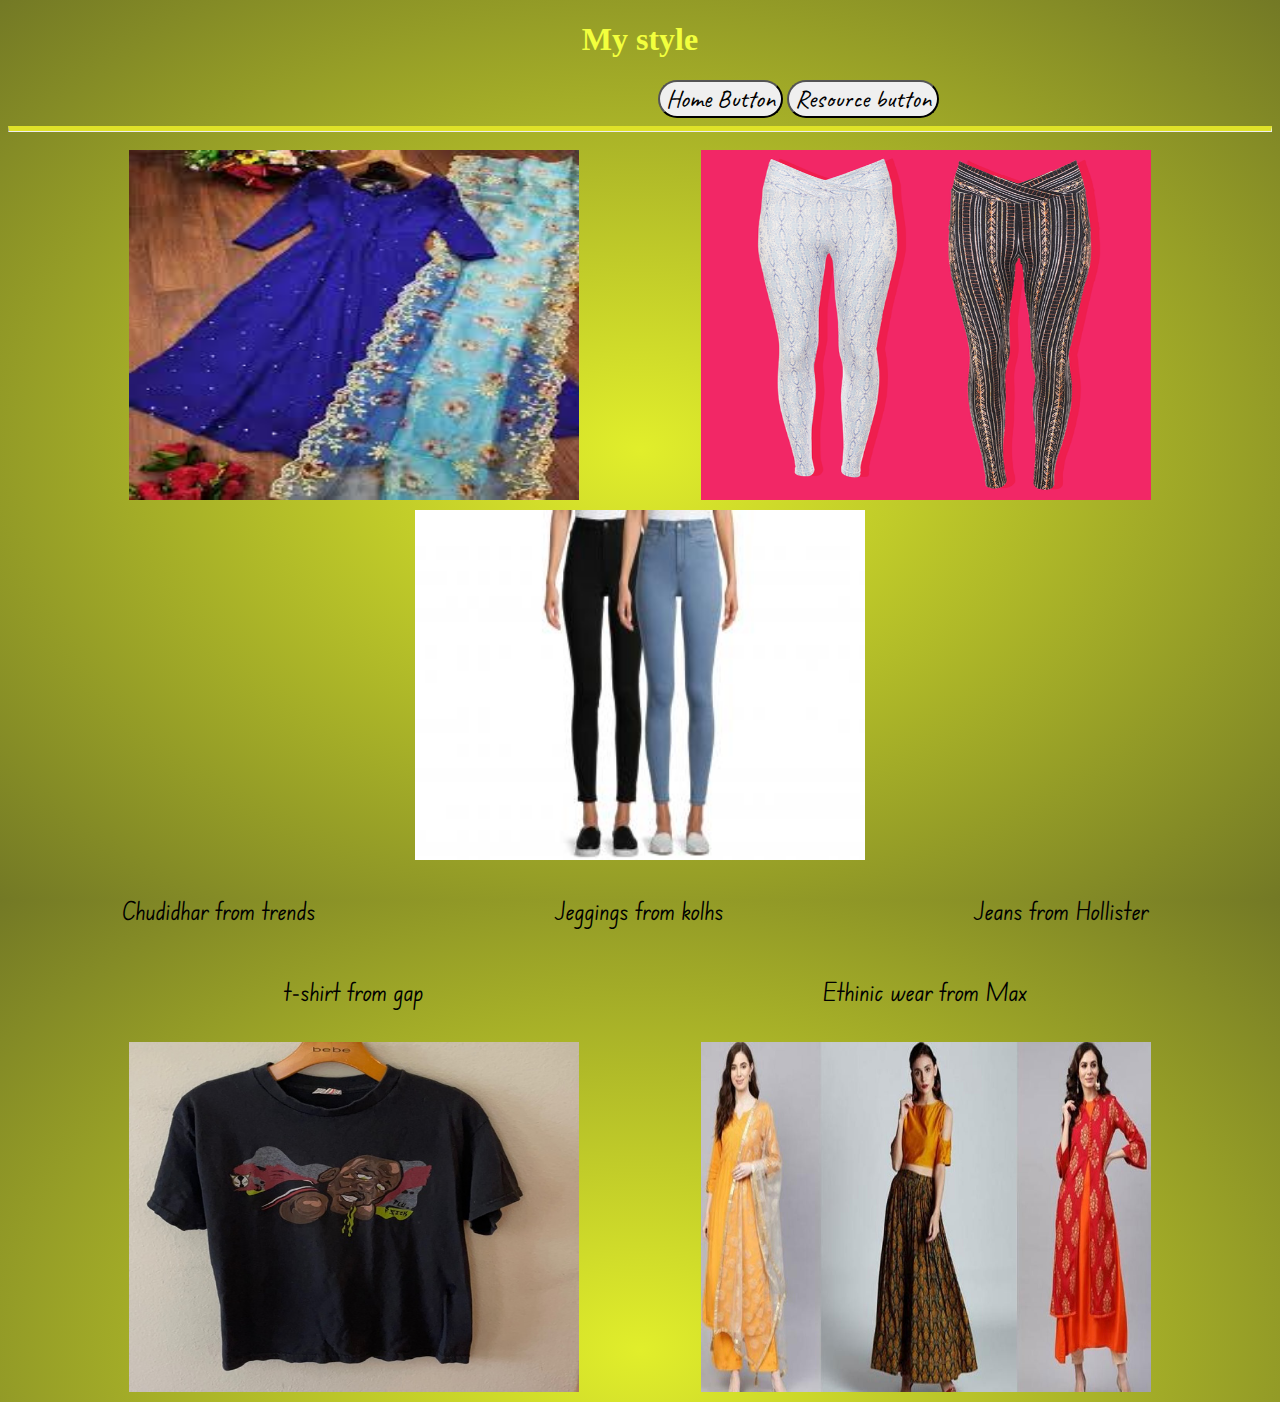
<file: My style.html>
<!DOCTYPE html>
<html>

<head>
  <link rel="preconnect" href="https://fonts.googleapis.com">
  <link rel="preconnect" href="https://fonts.gstatic.com" crossorigin>
  <link href="https://fonts.googleapis.com/css2?family=Caveat&display=swap" rel="stylesheet">
  <link href="https://fonts.googleapis.com/css2?family=Edu+NSW+ACT+Foundation&display=swap" rel="stylesheet">
  <meta charset="utf-8">
  <meta name="viewport" content="width=device-width">
  <title>My style</title>
  <link href="style.css" rel="stylesheet" type="text/css" />
  <h1 class="styletext">My style</h1>
  
</head>

<body>
  <a href="index.html" ><button  class="Buttonone" >Home Button</button></a>
<a  href="https://www.holidify.com/pages/tamil-nadu-dresses-286.html" target="_blank"><button class="Buttontwo">Resource button</button></a>
  
<hr>

  
  <div class="container" >
    <img class="item" src="chudidhar.jpg">
    <img  class="item"src="activewears.png">
    <img class="item" src="jeans.jpg">
   
  </div> 

  <div class="textbox1" >
    <p>Chudidhar from trends</p>
    <p>Jeggings from kolhs</p>
    <p>Jeans from Hollister</p>
  </div>
  <div class="textbox2">
    <p>t-shirt from gap</p>
    <p>Ethinic wear from Max</p>
  </div>
  <div class="section">
    <img  class="item"src="tshirt.jpg">
    <img class="item" src="ethinis wear.jpg">
  </div>
  

</body>

</html>
</file>
<file: style.css>
html {
  height: 100%;
  width: 100%;
  background: radial-gradient(#e1ee2b, #737925);
}
#map{
  width:400px;
  height:500px;
  border:10px outset ;
}
#park{
  width:400px;
  height:500px;
  border:10px ridge;
}
#eats{
  width:400px;
  height:500px;
  border:10px groove ;
}
.marina{
  width:400px;
  height:500px;
  border:10px groove ;
}

.outer{
  color:white;
   text-shadow: 2px 2px 5px #de0ced;
  text-align:center;
  font-family: 'Dancing Script', cursive;

}
button{
  border-radius: 25px;
  font-size:25px;
  font-family: 'Ribeye', serif;
}
.second{
  background-color:#3d5c1e;
   text-shadow: 2px 2px 5px #32e23d;
  color:white;
  text-align:center;
  font-family: 'Dancing Script', cursive;
}
.inner{
  background-color:#72655f;
   text-shadow: 2px 2px 5px #e9f53d;
  color:white;
  text-align:center;
  font-family: 'Dancing Script', cursive;
}

.link{
  color:#d7ef25;
  display: block;
}
.third{
  background-color:#b4418a;
  text-shadow: 2px 2px 5px #3210da;
  color:#fcfcfc;
  text-align:center;
  font-family: 'Dancing Script', cursive;
}
.firstimg{
  width:400px;
  float:left ;
  padding-left: 10px;
  border-radius:20px;
  
  
}
.secondimg{
  width:400px;
  float:right;
  padding-right: 10px;
  border-radius:20px;
  
}
.decoration{
  width:30px;
opacity:0.8;
}

.styletext{
  color: #f2ff3d;
  text-align: center;
  font-family:'Dancing Script',Cursive;
}
.Buttonone{
  margin-left:650px;
  text-align:center;
  font-family: 'Caveat', cursive;
 
}
.Buttontwo{
  font-family: 'Caveat', cursive;
}
.container{
  display: flex;
  flex-wrap: wrap;
  padding: 5px;
  justify-content: space-evenly;
}
.item {
  margin: 5px;
  width:450px;
  height:350px;
}
.section{
  display: flex;
  flex-wrap: wrap;
  padding: 5px;
  justify-content: space-evenly;
}
.textbox1{
  display: flex;
  justify-content: space-evenly;
}
.textbox2{
  display: flex;
  justify-content: space-evenly;
}
p{
  width:450px;
  text-align:center;
  font-family: 'Edu NSW ACT Foundation', cursive;
font-size: 25px;
}

hr{
border-top: 5px solid #dfe228;
 
}
</file>
